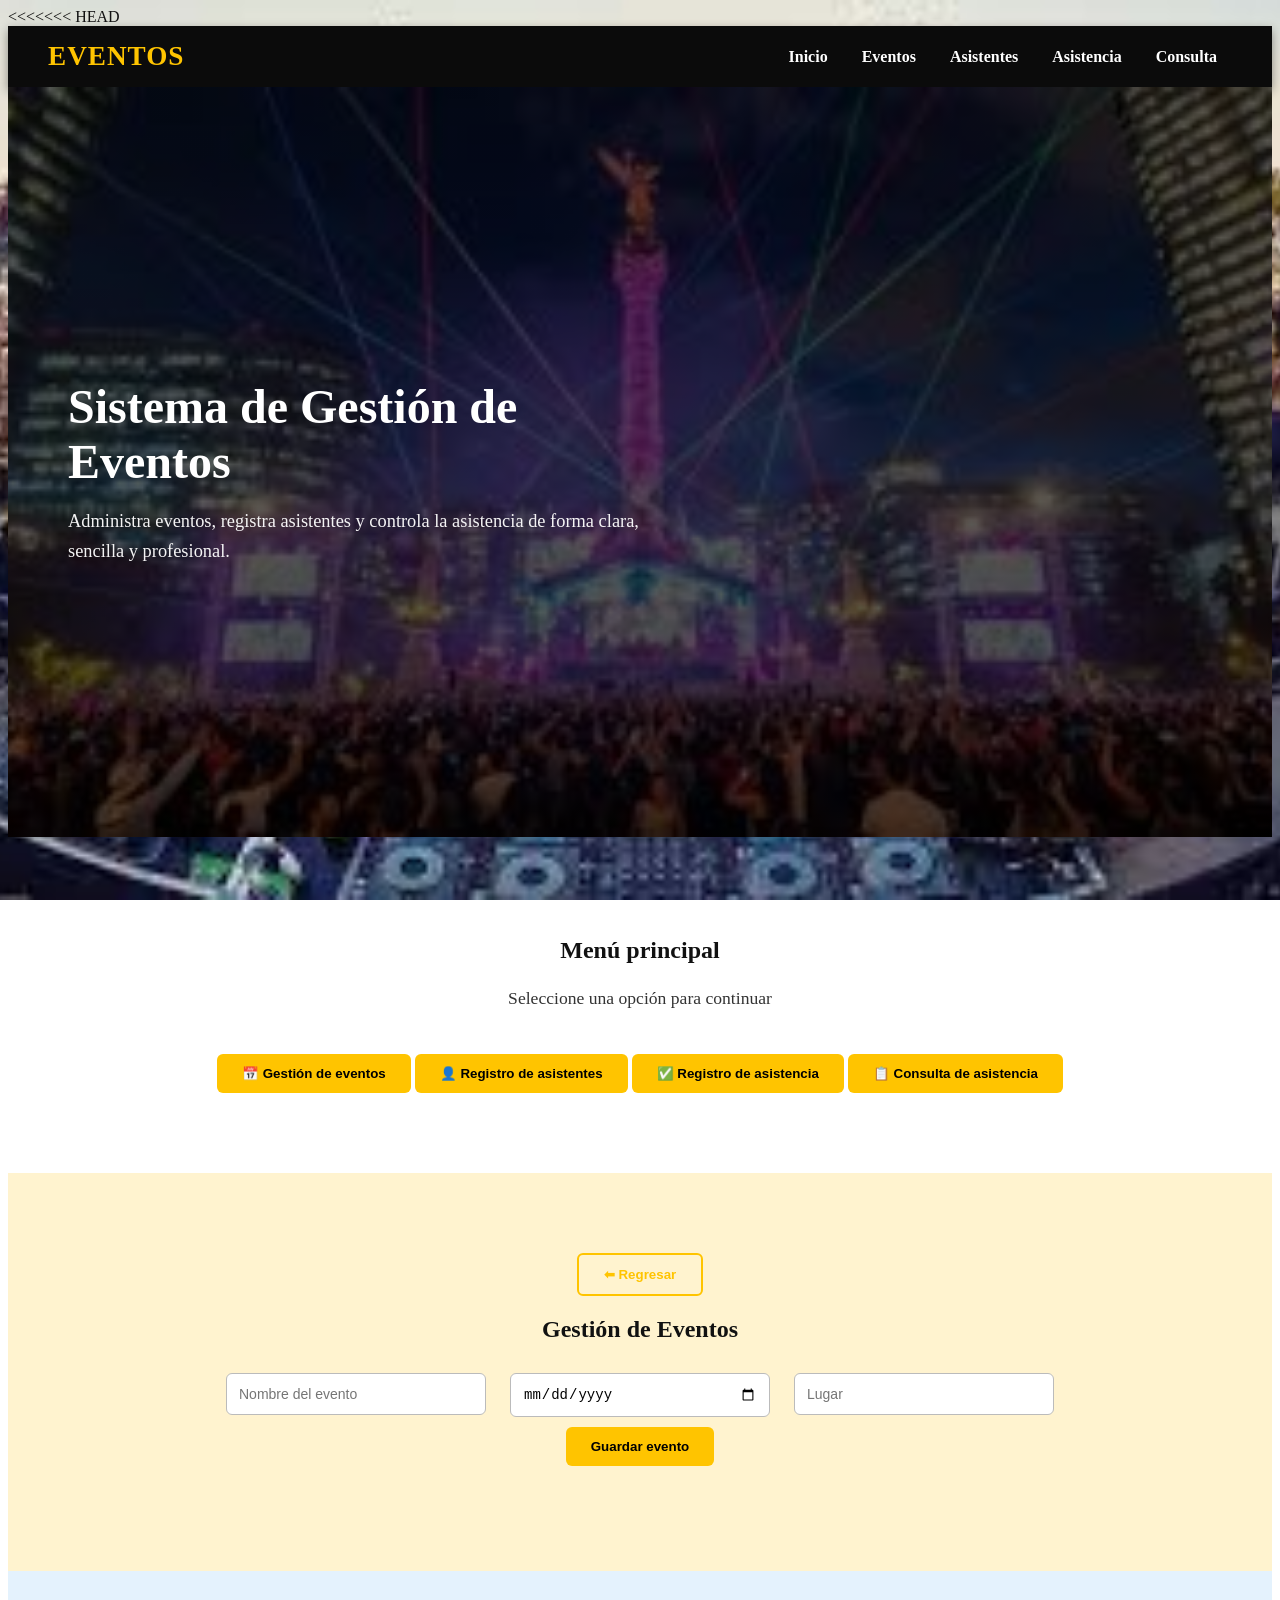
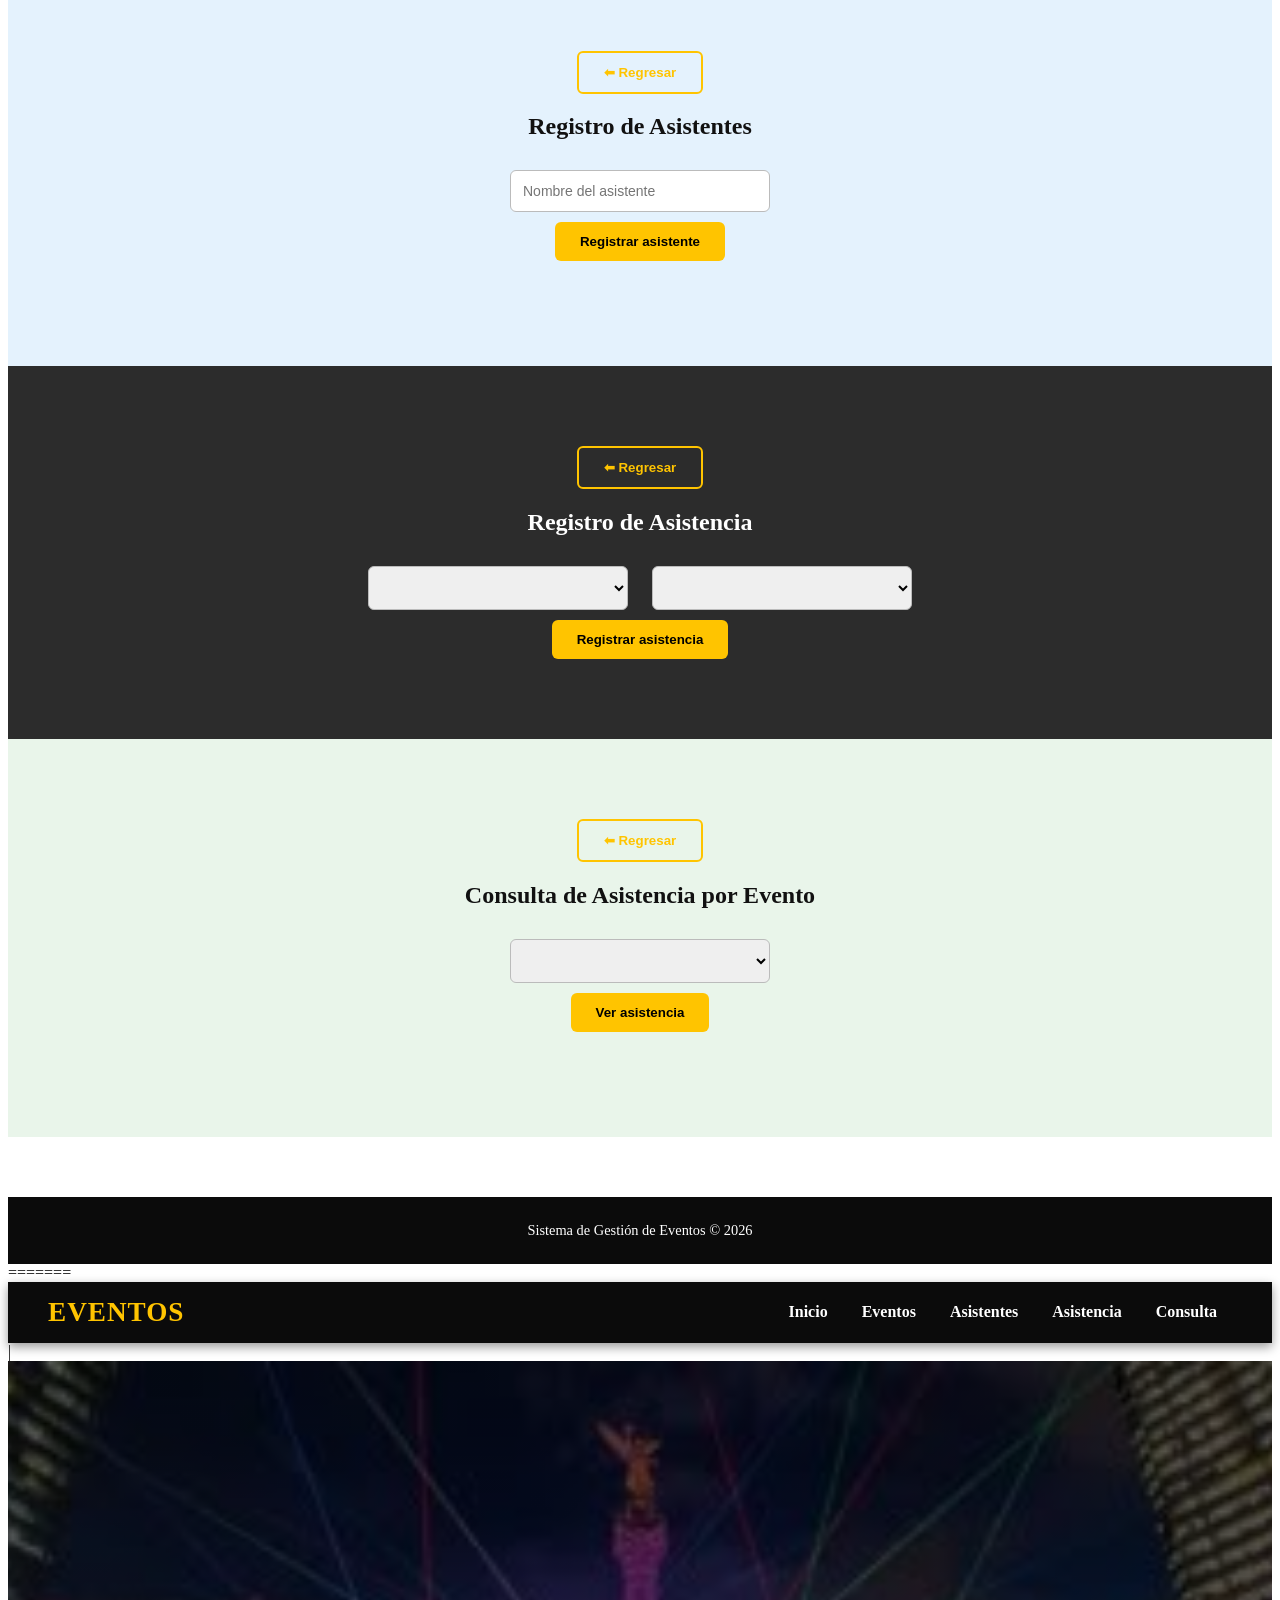
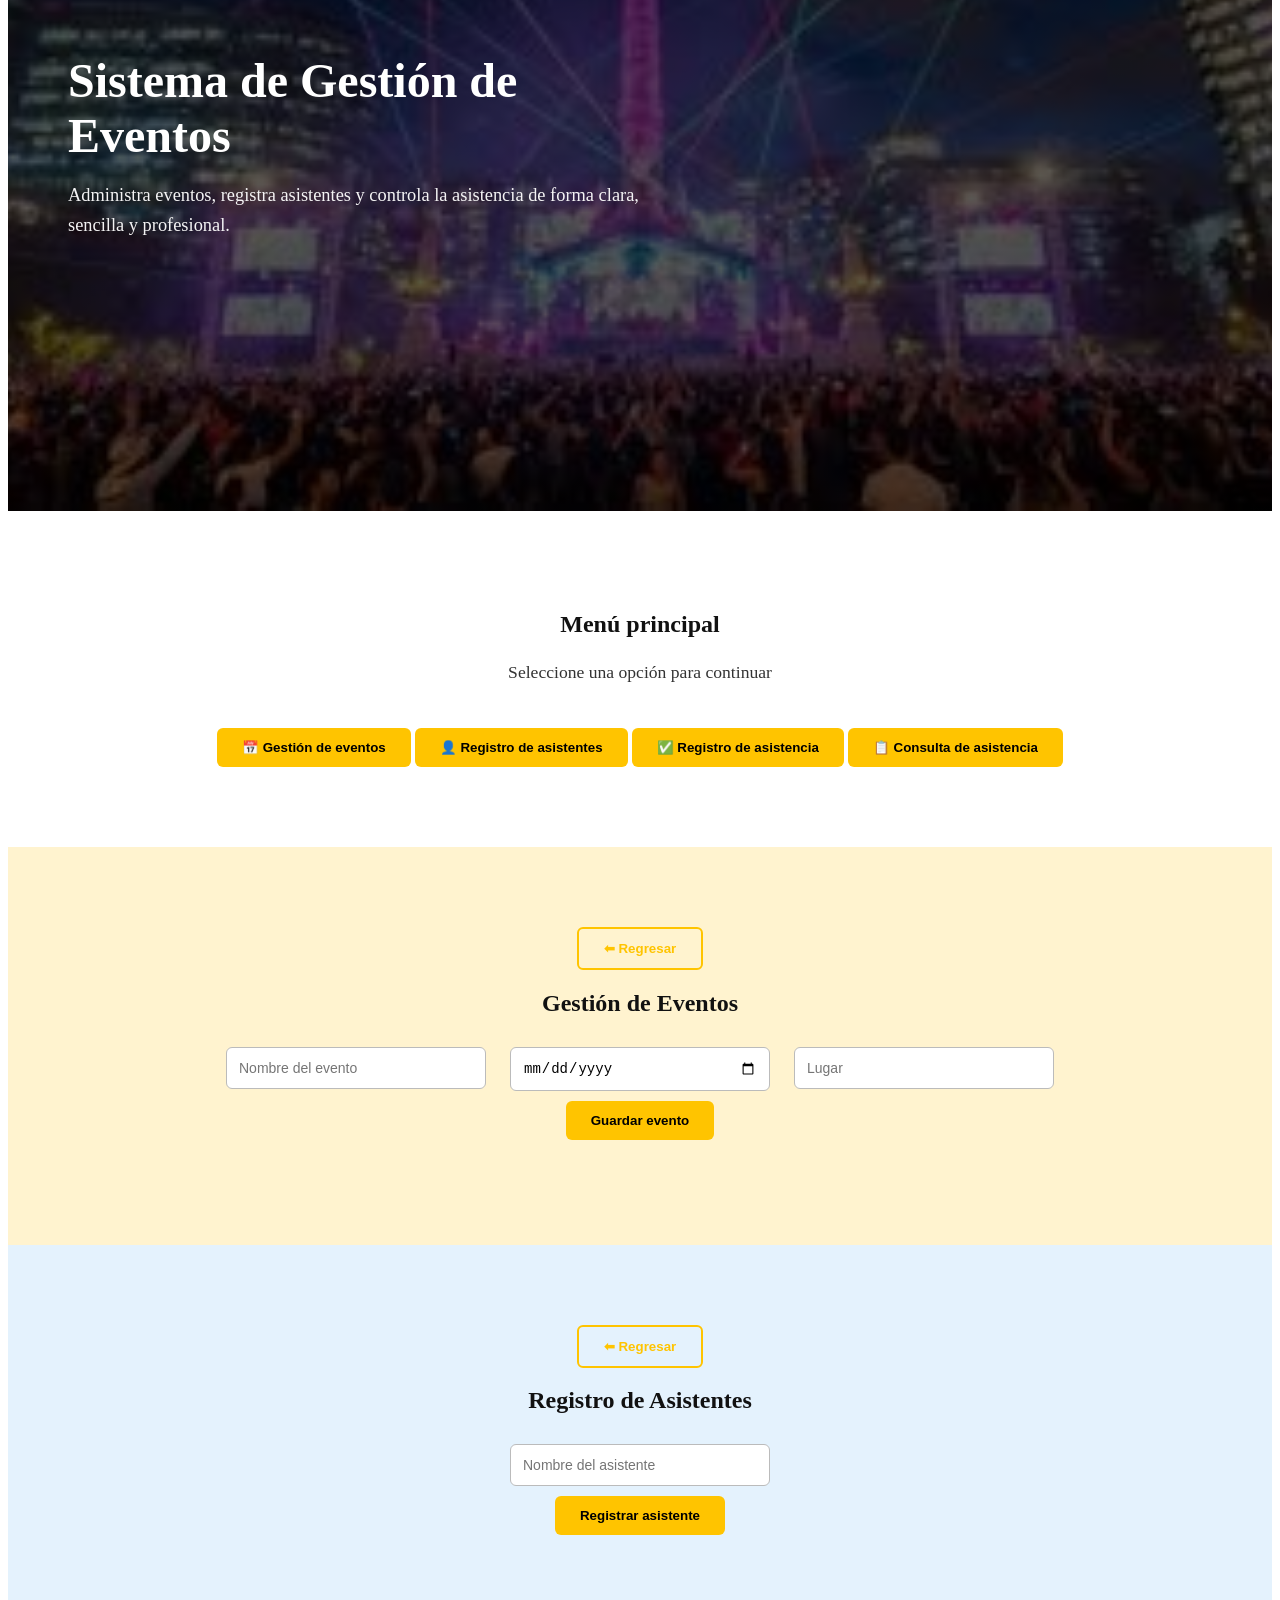
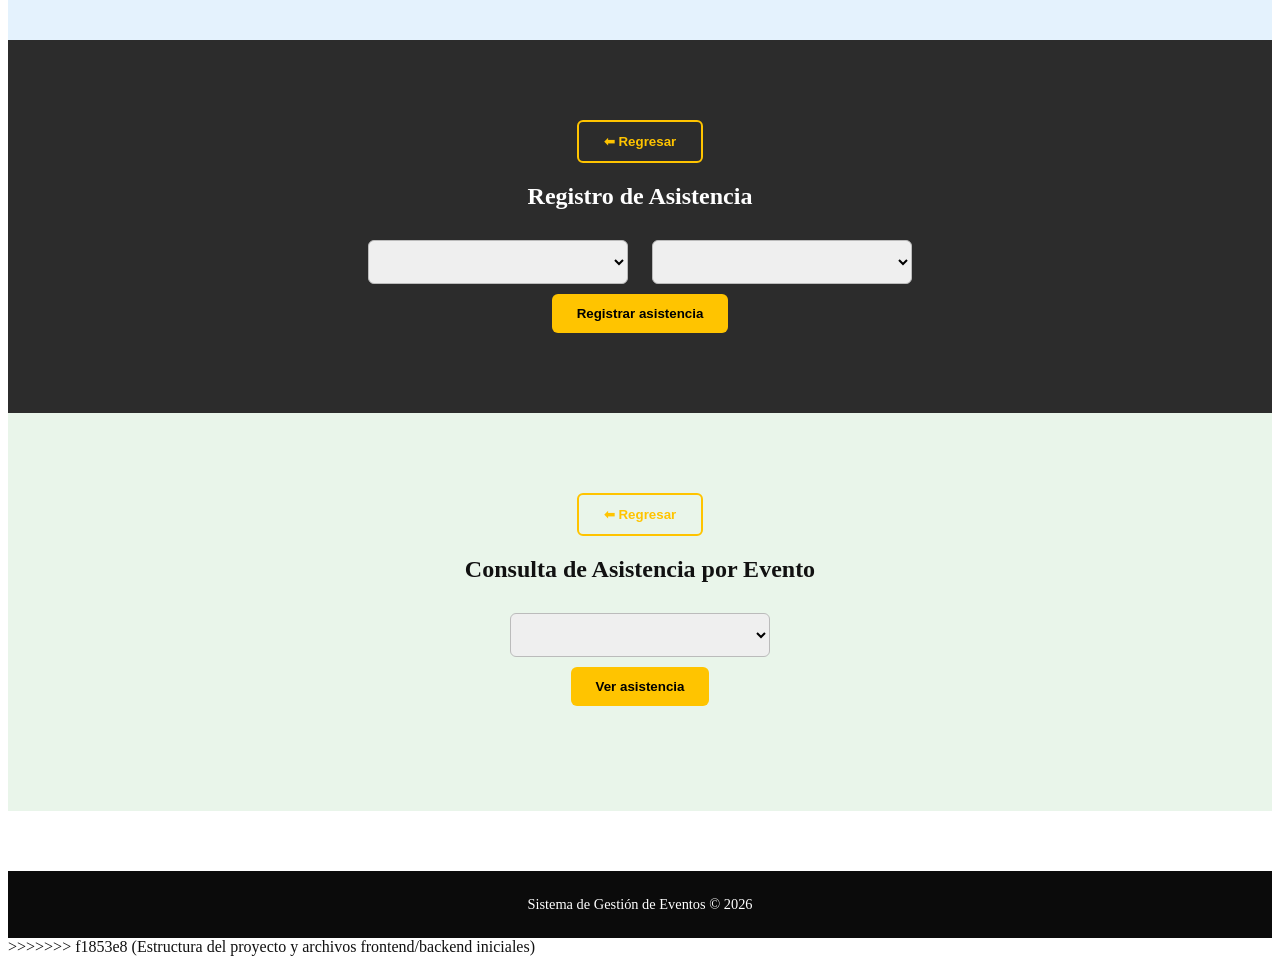
<file: index.html>
<<<<<<< HEAD
<!DOCTYPE html>
<html lang="es">
<head>
    <meta charset="UTF-8">
    <title>Sistema de Gestión de Eventos</title>
    <link rel="stylesheet" href="styles.css">
</head>
<body>

<!-- ================= HEADER ================= -->
<header class="topbar">
    <div class="logo">EVENTOS</div>
    <nav class="menu">
        <a href="#" onclick="mostrarSeccion('menu')">Inicio</a>
        <a href="#" onclick="mostrarSeccion('eventos')">Eventos</a>
        <a href="#" onclick="mostrarSeccion('asistentes')">Asistentes</a>
        <a href="#" onclick="mostrarSeccion('asistencia')">Asistencia</a>
        <a href="#" onclick="mostrarSeccion('consulta')">Consulta</a>
    </nav>
</header>

<!-- ================= HERO ================= -->
<section class="hero">
    <div class="hero-content">
        <h1>Sistema de Gestión de Eventos</h1>
        <p class="hero-info">
            Administra eventos, registra asistentes y controla la asistencia
            de forma clara, sencilla y profesional.
        </p>
    </div>
</section>

<!-- ================= MENÚ PRINCIPAL ================= -->
<section id="menu" class="panel">
    <h2>Menú principal</h2>
    <p class="panel-info">Seleccione una opción para continuar</p>

    <button onclick="mostrarSeccion('eventos')">📅 Gestión de eventos</button>
    <button onclick="mostrarSeccion('asistentes')">👤 Registro de asistentes</button>
    <button onclick="mostrarSeccion('asistencia')">✅ Registro de asistencia</button>
    <button onclick="mostrarSeccion('consulta')">📋 Consulta de asistencia</button>
</section>

<!-- ================= EVENTOS ================= -->
<section id="eventos" class="panel panel-eventos seccion">
    <button class="btn-outline" onclick="mostrarSeccion('menu')">⬅ Regresar</button>

    <h2>Gestión de Eventos</h2>

    <input type="text" id="eventoNombre" placeholder="Nombre del evento">
    <input type="date" id="eventoFecha">
    <input type="text" id="eventoLugar" placeholder="Lugar">

    <br>
    <button onclick="guardarEvento()">Guardar evento</button>

    <ul id="listaEventos"></ul>
</section>

<!-- ================= ASISTENTES ================= -->
<section id="asistentes" class="panel panel-asistentes seccion">
    <button class="btn-outline" onclick="mostrarSeccion('menu')">⬅ Regresar</button>

    <h2>Registro de Asistentes</h2>

    <input type="text" id="asistenteNombre" placeholder="Nombre del asistente">
    <br>
    <button onclick="guardarAsistente()">Registrar asistente</button>

    <ul id="listaAsistentes"></ul>
</section>

<!-- ================= ASISTENCIA ================= -->
<section id="asistencia" class="panel panel-registro seccion">
    <button class="btn-outline" onclick="mostrarSeccion('menu')">⬅ Regresar</button>

    <h2>Registro de Asistencia</h2>

    <select id="selectEvento"></select>
    <select id="selectAsistente"></select>
    <br>
    <button onclick="registrarAsistencia()">Registrar asistencia</button>
</section>

<!-- ================= CONSULTA ================= -->
<section id="consulta" class="panel panel-consulta seccion">
    <button class="btn-outline" onclick="mostrarSeccion('menu')">⬅ Regresar</button>

    <h2>Consulta de Asistencia por Evento</h2>

    <select id="consultaEvento"></select>
    <br>
    <button onclick="verAsistencia()">Ver asistencia</button>

    <ul id="listaAsistencia"></ul>
</section>

<footer>
    Sistema de Gestión de Eventos © 2026
</footer>

<script src="app.js"></script>
</body>
</html>


=======
<!DOCTYPE html>
<html lang="es">
<head>
    <meta charset="UTF-8">
    <title>Sistema de Gestión de Eventos</title>
    <link rel="stylesheet" href="styles.css">
</head>
<body>

<!-- ================= HEADER ================= -->
<header class="topbar">
    <div class="logo">EVENTOS</div>
    <nav class="menu">
        <a href="#" onclick="mostrarSeccion('menu')">Inicio</a>
        <a href="#" onclick="mostrarSeccion('eventos')">Eventos</a>
        <a href="#" onclick="mostrarSeccion('asistentes')">Asistentes</a>
        <a href="#" onclick="mostrarSeccion('asistencia')">Asistencia</a>
        <a href="#" onclick="mostrarSeccion('consulta')">Consulta</a>
    </nav>
</header>|

<!-- ================= HERO ================= -->
<section class="hero">
    <div class="hero-content">
        <h1>Sistema de Gestión de Eventos</h1>
        <p class="hero-info">
            Administra eventos, registra asistentes y controla la asistencia
            de forma clara, sencilla y profesional.
        </p>
    </div>
</section>

<!-- ================= MENÚ PRINCIPAL ================= -->
<section id="menu" class="panel">
    <h2>Menú principal</h2>
    <p class="panel-info">Seleccione una opción para continuar</p>

    <button onclick="mostrarSeccion('eventos')">📅 Gestión de eventos</button>
    <button onclick="mostrarSeccion('asistentes')">👤 Registro de asistentes</button>
    <button onclick="mostrarSeccion('asistencia')">✅ Registro de asistencia</button>
    <button onclick="mostrarSeccion('consulta')">📋 Consulta de asistencia</button>
</section>

<!-- ================= EVENTOS ================= -->
<section id="eventos" class="panel panel-eventos seccion">
    <button class="btn-outline" onclick="mostrarSeccion('menu')">⬅ Regresar</button>

    <h2>Gestión de Eventos</h2>

    <input type="text" id="eventoNombre" placeholder="Nombre del evento">
    <input type="date" id="eventoFecha">
    <input type="text" id="eventoLugar" placeholder="Lugar">

    <br>
    <button onclick="guardarEvento()">Guardar evento</button>

    <ul id="listaEventos"></ul>
</section>

<!-- ================= ASISTENTES ================= -->
<section id="asistentes" class="panel panel-asistentes seccion">
    <button class="btn-outline" onclick="mostrarSeccion('menu')">⬅ Regresar</button>

    <h2>Registro de Asistentes</h2>

    <input type="text" id="asistenteNombre" placeholder="Nombre del asistente">
    <br>
    <button onclick="guardarAsistente()">Registrar asistente</button>

    <ul id="listaAsistentes"></ul>
</section>

<!-- ================= ASISTENCIA ================= -->
<section id="asistencia" class="panel panel-registro seccion">
    <button class="btn-outline" onclick="mostrarSeccion('menu')">⬅ Regresar</button>

    <h2>Registro de Asistencia</h2>

    <select id="selectEvento"></select>
    <select id="selectAsistente"></select>
    <br>
    <button onclick="registrarAsistencia()">Registrar asistencia</button>
</section>

<!-- ================= CONSULTA ================= -->
<section id="consulta" class="panel panel-consulta seccion">
    <button class="btn-outline" onclick="mostrarSeccion('menu')">⬅ Regresar</button>

    <h2>Consulta de Asistencia por Evento</h2>

    <select id="consultaEvento"></select>
    <br>
    <button onclick="verAsistencia()">Ver asistencia</button>

    <ul id="listaAsistencia"></ul>
</section>

<footer>
    Sistema de Gestión de Eventos © 2026
</footer>

<script src="app.js"></script>
</body>
</html>
>>>>>>> f1853e8 (Estructura del proyecto y archivos frontend/backend iniciales)
</file>
<file: styles.css>
<<<<<<< HEAD
/* =========================
   RESET GENERAL
========================= */
* {
    margin: 0;
    padding: 0;
    box-sizing: border-box;
    font-family: "Segoe UI", Arial, Helvetica, sans-serif;
}

body {
    background-image: url("img/fondo.jpg");
    background-size: cover;
    background-position: center;
    background-repeat: no-repeat;
    background-attachment: fixed;
    color: #111;
}

/* =========================
   HEADER / TOPBAR
========================= */
.topbar {
    display: flex;
    justify-content: space-between;
    align-items: center;
    background: #0b0b0b;
    padding: 15px 40px;
    color: #ffc400;
    box-shadow: 0 4px 10px rgba(0,0,0,0.4);
}

.logo {
    font-size: 1.7rem;
    font-weight: bold;
    letter-spacing: 1px;
}

.menu a {
    margin: 0 15px;
    color: white;
    text-decoration: none;
    font-weight: 600;
    transition: color 0.3s;
}

.menu a:hover {
    color: #ffc400;
}

/* =========================
   HERO
========================= */
.hero {
    min-height: 70vh;
    background:
        linear-gradient(rgba(0,0,0,.65), rgba(0,0,0,.65)),
        url("img/descarga.jpg") center/cover;
    display: flex;
    align-items: center;
    padding: 60px;
}

.hero-content {
    color: white;
    max-width: 600px;
}

.hero h1 {
    font-size: 3rem;
    margin-bottom: 15px;
}

.hero-info {
    font-size: 1.15rem;
    line-height: 1.6;
    opacity: 0.95;
}

/* =========================
   PANELES GENERALES
========================= */
.panel {
    padding: 80px 20px;
    text-align: center;
}

.panel-info {
    max-width: 750px;
    margin: 0 auto 40px;
    font-size: 1.1rem;
    line-height: 1.7;
    color: #333;
}

/* =========================
   COLORES POR SECCIÓN
========================= */
.panel-eventos {
    background: rgba(255,243,205,0.95);
}

.panel-asistentes {
    background: rgba(227,242,253,0.95);
}

.panel-registro {
    background: rgba(33,33,33,0.95);
    color: white;
}

.panel-consulta {
    background: rgba(232,245,233,0.95);
}

/* =========================
   FORMULARIOS
========================= */
form {
    margin-top: 30px;
}

input, select {
    width: 260px;
    padding: 12px;
    margin: 10px;
    border-radius: 6px;
    border: 1px solid #bbb;
    font-size: 14px;
}

input:focus, select:focus {
    outline: none;
    border-color: #ffc400;
    box-shadow: 0 0 5px rgba(255,196,0,0.6);
}

/* =========================
   LISTAS
========================= */
ul {
    list-style: none;
    margin-top: 25px;
    padding: 0;
}

li {
    background: white;
    margin: 8px auto;
    padding: 12px;
    width: 340px;
    border-radius: 6px;
    box-shadow: 0 5px 12px rgba(0,0,0,0.1);
    font-size: 14px;
}

/* =========================
   BOTONES
========================= */
button,
.btn-solid {
    background: #ffc400;
    border: none;
    padding: 12px 25px;
    font-weight: bold;
    cursor: pointer;
    border-radius: 6px;
    transition: background 0.3s, transform 0.2s;
}

button:hover,
.btn-solid:hover {
    background: #e0ac00;
    transform: translateY(-2px);
}

.btn-outline {
    background: transparent;
    border: 2px solid #ffc400;
    color: #ffc400;
    padding: 12px 25px;
    cursor: pointer;
    border-radius: 6px;
    transition: background 0.3s, color 0.3s;
}

.btn-outline:hover {
    background: #ffc400;
    color: #111;
}

/* =========================
   TARJETAS DE INFO
========================= */
.info-card {
    background: #ffffff;
    max-width: 900px;
    margin: 50px auto;
    padding: 60px 40px;
    border-radius: 14px;
    box-shadow: 0 15px 40px rgba(0,0,0,0.18);
}

.info-card h2 {
    font-size: 2.1rem;
    margin-bottom: 20px;
    color: #111;
}

.info-card p {
    font-size: 1.1rem;
    line-height: 1.7;
    color: #333;
    max-width: 720px;
    margin: 0 auto;
}

/* =========================
   FOOTER
========================= */
footer {
    background: #0b0b0b;
    color: white;
    text-align: center;
    padding: 25px;
    font-size: 0.9rem;
    margin-top: 60px;
}
/* OCULTAR SECCIONES */
.oculto {
    display: none;
}

/* MENÚ */
.panel-menu {
    background: #111;
    color: white;
}

.menu-grid {
    display: flex;
    justify-content: center;
    gap: 20px;
    flex-wrap: wrap;
}

.menu-grid button {
    padding: 18px 30px;
    font-size: 1rem;
    border-radius: 8px;
    border: none;
    background: #ffc400;
    font-weight: bold;
    cursor: pointer;
}

/* TOAST */
#toast {
    position: fixed;
    bottom: 30px;
    right: 30px;
    padding: 15px 25px;
    border-radius: 6px;
    display: none;
    font-weight: bold;
}

#toast.ok {
    background: #4caf50;
    color: white;
}

#toast.error {
    background: #f44336;
    color: white;
}





=======
/* =========================
   RESET GENERAL
========================= */
* {
    margin: 0;
    padding: 0;
    box-sizing: border-box;
    font-family: "Segoe UI", Arial, Helvetica, sans-serif;
}

body {
    background-image: url("img/fondo.jpg");
    background-size: cover;
    background-position: center;
    background-repeat: no-repeat;
    background-attachment: fixed;
    color: #111;
}

/* =========================
   HEADER / TOPBAR
========================= */
.topbar {
    display: flex;
    justify-content: space-between;
    align-items: center;
    background: #0b0b0b;
    padding: 15px 40px;
    color: #ffc400;
    box-shadow: 0 4px 10px rgba(0,0,0,0.4);
}

.logo {
    font-size: 1.7rem;
    font-weight: bold;
    letter-spacing: 1px;
}

.menu a {
    margin: 0 15px;
    color: white;
    text-decoration: none;
    font-weight: 600;
    transition: color 0.3s;
}

.menu a:hover {
    color: #ffc400;
}

/* =========================
   HERO
========================= */
.hero {
    min-height: 70vh;
    background:
        linear-gradient(rgba(0,0,0,.65), rgba(0,0,0,.65)),
        url("img/descarga.jpg") center/cover;
    display: flex;
    align-items: center;
    padding: 60px;
}

.hero-content {
    color: white;
    max-width: 600px;
}

.hero h1 {
    font-size: 3rem;
    margin-bottom: 15px;
}

.hero-info {
    font-size: 1.15rem;
    line-height: 1.6;
    opacity: 0.95;
}

/* =========================
   PANELES GENERALES
========================= */
.panel {
    padding: 80px 20px;
    text-align: center;
}

.panel-info {
    max-width: 750px;
    margin: 0 auto 40px;
    font-size: 1.1rem;
    line-height: 1.7;
    color: #333;
}

/* =========================
   COLORES POR SECCIÓN
========================= */
.panel-eventos {
    background: rgba(255,243,205,0.95);
}

.panel-asistentes {
    background: rgba(227,242,253,0.95);
}

.panel-registro {
    background: rgba(33,33,33,0.95);
    color: white;
}

.panel-consulta {
    background: rgba(232,245,233,0.95);
}

/* =========================
   FORMULARIOS
========================= */
form {
    margin-top: 30px;
}

input, select {
    width: 260px;
    padding: 12px;
    margin: 10px;
    border-radius: 6px;
    border: 1px solid #bbb;
    font-size: 14px;
}

input:focus, select:focus {
    outline: none;
    border-color: #ffc400;
    box-shadow: 0 0 5px rgba(255,196,0,0.6);
}

/* =========================
   LISTAS
========================= */
ul {
    list-style: none;
    margin-top: 25px;
    padding: 0;
}

li {
    background: white;
    margin: 8px auto;
    padding: 12px;
    width: 340px;
    border-radius: 6px;
    box-shadow: 0 5px 12px rgba(0,0,0,0.1);
    font-size: 14px;
}

/* =========================
   BOTONES
========================= */
button,
.btn-solid {
    background: #ffc400;
    border: none;
    padding: 12px 25px;
    font-weight: bold;
    cursor: pointer;
    border-radius: 6px;
    transition: background 0.3s, transform 0.2s;
}

button:hover,
.btn-solid:hover {
    background: #e0ac00;
    transform: translateY(-2px);
}

.btn-outline {
    background: transparent;
    border: 2px solid #ffc400;
    color: #ffc400;
    padding: 12px 25px;
    cursor: pointer;
    border-radius: 6px;
    transition: background 0.3s, color 0.3s;
}

.btn-outline:hover {
    background: #ffc400;
    color: #111;
}

/* =========================
   TARJETAS DE INFO
========================= */
.info-card {
    background: #ffffff;
    max-width: 900px;
    margin: 50px auto;
    padding: 60px 40px;
    border-radius: 14px;
    box-shadow: 0 15px 40px rgba(0,0,0,0.18);
}

.info-card h2 {
    font-size: 2.1rem;
    margin-bottom: 20px;
    color: #111;
}

.info-card p {
    font-size: 1.1rem;
    line-height: 1.7;
    color: #333;
    max-width: 720px;
    margin: 0 auto;
}

/* =========================
   FOOTER
========================= */
footer {
    background: #0b0b0b;
    color: white;
    text-align: center;
    padding: 25px;
    font-size: 0.9rem;
    margin-top: 60px;
}
/* OCULTAR SECCIONES */
.oculto {
    display: none;
}

/* MENÚ */
.panel-menu {
    background: #111;
    color: white;
}

.menu-grid {
    display: flex;
    justify-content: center;
    gap: 20px;
    flex-wrap: wrap;
}

.menu-grid button {
    padding: 18px 30px;
    font-size: 1rem;
    border-radius: 8px;
    border: none;
    background: #ffc400;
    font-weight: bold;
    cursor: pointer;
}

/* TOAST */
#toast {
    position: fixed;
    bottom: 30px;
    right: 30px;
    padding: 15px 25px;
    border-radius: 6px;
    display: none;
    font-weight: bold;
}

#toast.ok {
    background: #4caf50;
    color: white;
}

#toast.error {
    background: #f44336;
    color: white;
}

>>>>>>> f1853e8 (Estructura del proyecto y archivos frontend/backend iniciales)
</file>
